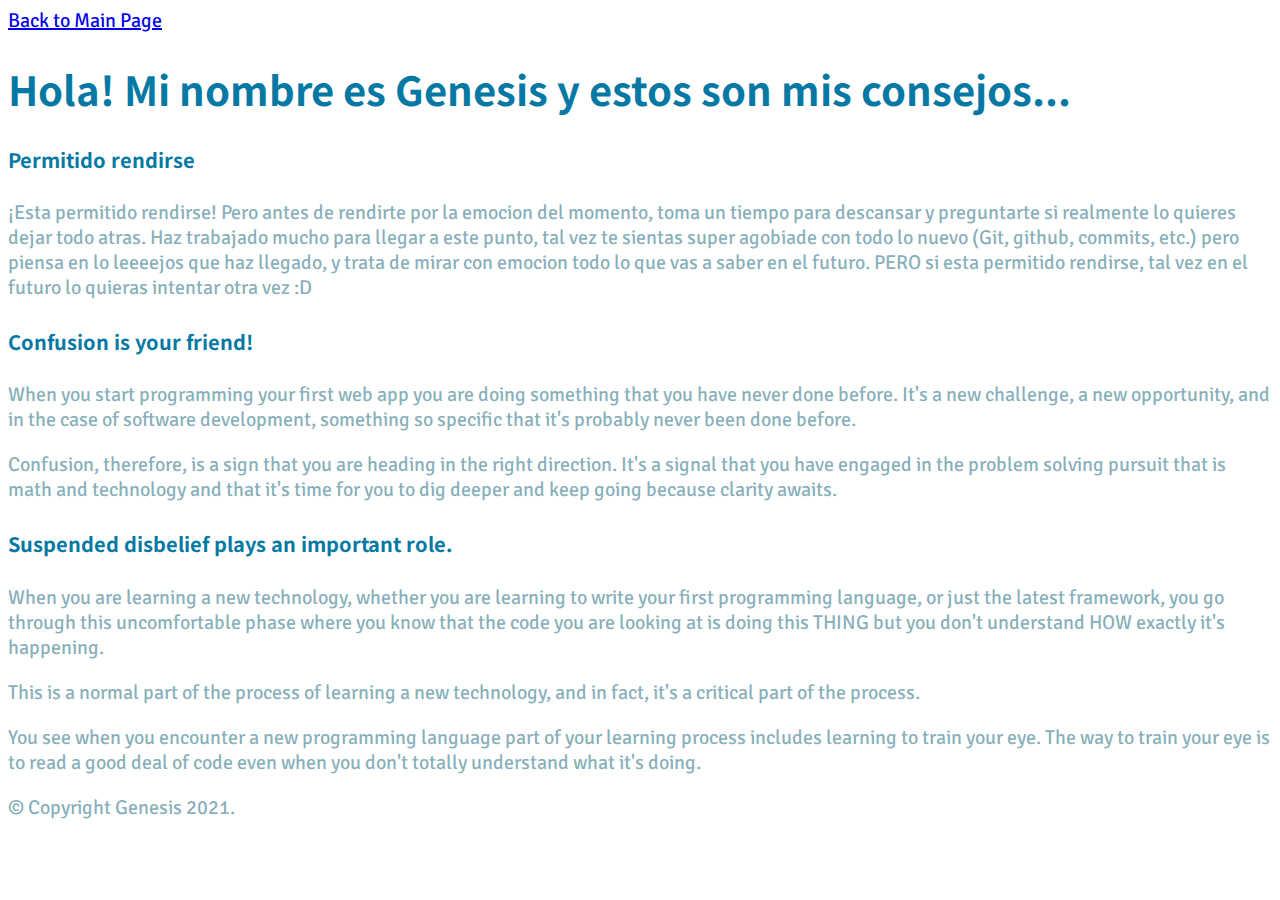
<file: advice/genesis-c-advice.html>
<!DOCTYPE html>
<html>

<head>
    <meta charset="utf-8">
    <link rel="stylesheet" type="text/css" href="../css/genesis-c.css">
    <link rel="preconnect" href="https://fonts.googleapis.com">
    <link rel="preconnect" href="https://fonts.gstatic.com" crossorigin>
    <link href="https://fonts.googleapis.com/css2?family=Noto+Sans+HK:wght@700&family=Signika+Negative&display=swap"
        rel="stylesheet">
    <title>Mi Consejo :)</title>
</head>


<body class="skillcrush-advice">
    <header>
        <a href="../index.html">Back to Main Page</a>
        <h1>Hola! Mi nombre es Genesis y estos son mis consejos...</h1>
    </header>

    <section>
        <div class="advice">
            <h4>Permitido rendirse</h4>
            <p>¡Esta permitido rendirse! Pero antes de rendirte por la emocion del momento, toma un tiempo para
                descansar y preguntarte si realmente lo quieres dejar todo atras. Haz trabajado mucho para llegar a este
                punto, tal vez te sientas super agobiade con todo lo nuevo (Git, github, commits, etc.) pero piensa en
                lo leeeejos que haz llegado, y trata de mirar con emocion todo lo que vas a saber en el futuro. PERO si
                esta permitido rendirse, tal vez en el futuro lo quieras intentar otra vez :D</p>
            <h4>Confusion is your friend!</h4>
            <p>When you start programming your first web app you are doing something that you have never done
                before. It's a new challenge, a new opportunity, and in the case of software development, something
                so specific that it's probably never been done before.</p>

            <p>Confusion, therefore, is a sign that you are heading in the right direction. It's a signal that you
                have engaged in the problem solving pursuit that is math and technology and that it's time for you
                to dig deeper and keep going because clarity awaits.</p>

            <h4>Suspended disbelief plays an important role.</h4>
            <p>When you are learning a new technology, whether you are learning to write your first programming
                language, or just the latest framework, you go through this uncomfortable phase where you know that
                the code you are looking at is doing this THING but you don't understand HOW exactly it's happening.
            </p>

            <p>This is a normal part of the process of learning a new technology, and in fact, it's a critical part
                of the process.</p>

            <p>You see when you encounter a new programming language part of your learning process includes learning
                to train your eye. The way to train your eye is to read a good deal of code even when you don't
                totally understand what it's doing.</p>
        </div>
    </section>

    <footer>
        <!-- replace Skillcrush with your name here -->
        <p>&copy; Copyright Genesis 2021.</p>
    </footer>
</body>

</html>
</file>
<file: css/genesis-c.css>
body {
    font-family: 'Signika Negative', sans-serif;
    font-size: 20px;
    background: url(https://i.pinimg.com/originals/7e/98/dd/7e98ddcf7c2cbc369928435b8c978682.jpg) no-repeat fixed center;
    color:#86afb9;
}

h1, h4{
    font-family:'Noto Sans HK', sans-serif;
    color:#0579a4;
}
</file>
